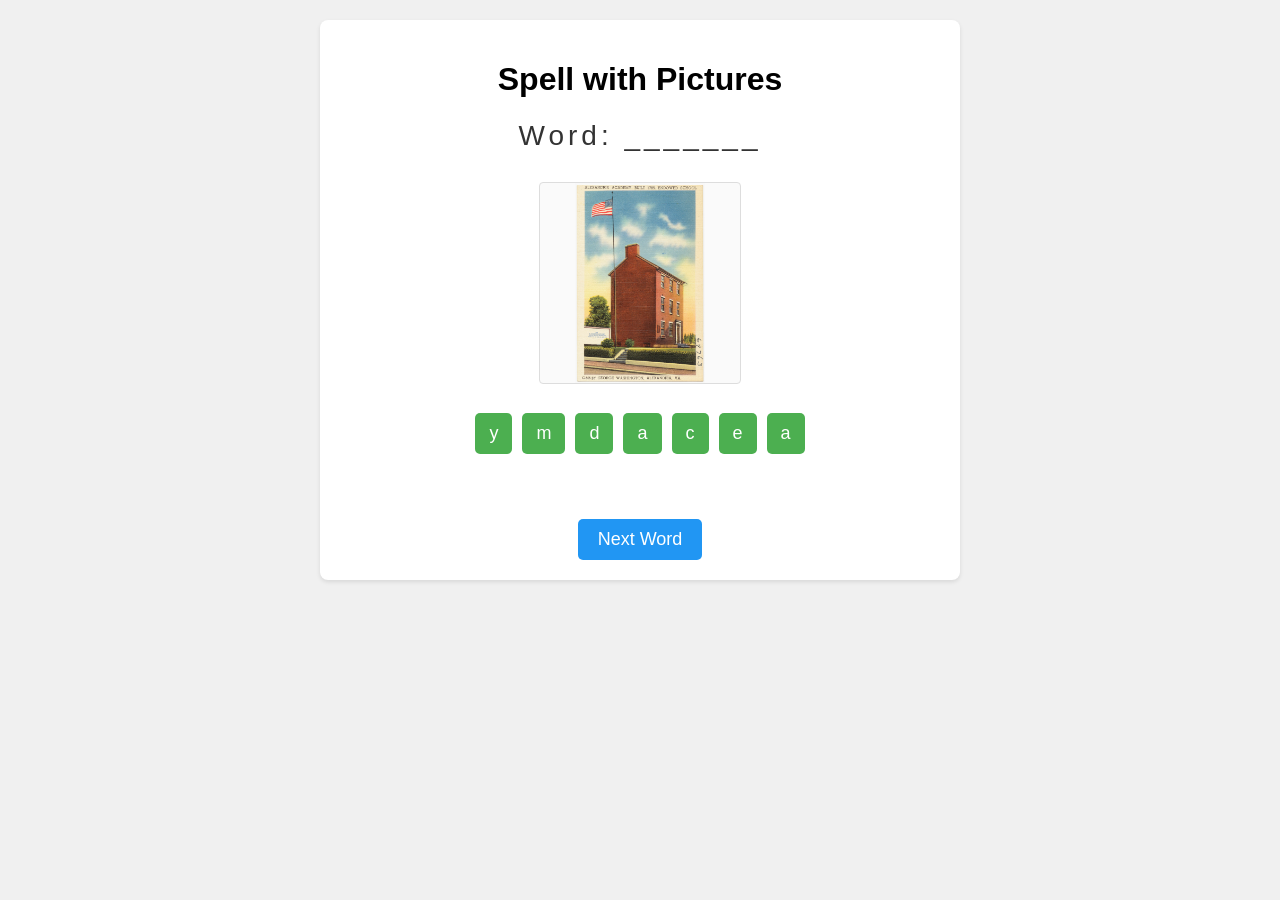
<file: index.html>
<!DOCTYPE html>
<html lang="en">
<head>
    <meta charset="UTF-8">
    <meta name="viewport" content="width=device-width, initial-scale=1.0">
    <title>Spell with Pictures</title>
    <style>
        body {
            font-family: Arial, sans-serif;
            text-align: center;
            background-color: #f0f0f0;
            margin: 0;
            padding: 0;
        }
        #game-area {
            margin: 20px auto;
            max-width: 600px;
            background: white;
            padding: 20px;
            box-shadow: 0 2px 4px rgba(0,0,0,0.1);
            border-radius: 8px;
        }
        #word-display {
            font-size: 28px;
            margin: 20px 0;
            color: #333;
            letter-spacing: 4px;
        }
        #image-hint {
            width: 200px;
            height: 200px;
            object-fit: contain;
            margin: 10px auto;
            border: 1px solid #ddd;
            border-radius: 4px;
            background: #fafafa;
        }
        #letter-buttons {
            margin: 10px;
        }
        #letter-buttons button {
            font-size: 18px;
            padding: 10px 14px;
            margin: 5px;
            cursor: pointer;
            background-color: #4CAF50;
            color: white;
            border: none;
            border-radius: 5px;
            transition: background-color 0.2s ease;
        }
        #letter-buttons button:disabled {
            background-color: #cccccc;
            cursor: not-allowed;
        }
        #letter-buttons button:hover:not(:disabled) {
            background-color: #45a049;
        }
        #feedback {
            font-size: 22px;
            color: green;
            margin: 10px;
            min-height: 30px;
        }
        #next-word-btn {
            font-size: 18px;
            padding: 10px 20px;
            margin-top: 10px;
            cursor: pointer;
            background-color: #2196F3;
            color: white;
            border: none;
            border-radius: 5px;
        }
        #next-word-btn:hover {
            background-color: #1976D2;
        }
    </style>
</head>
<body>
    <div id="game-area">
        <h1>Spell with Pictures</h1>
        <div id="word-display">Word: </div>
        <img id="image-hint" src="" alt="Hint image">
        <div id="letter-buttons"></div>
        <div id="feedback"></div>
        <button id="next-word-btn" onclick="nextWord()">Next Word</button>
    </div>

    <script>
        // Array of words with associated image files. Images are stored in the same directory as this HTML file.
        const words = [
            // Original sample words with their own images
            { word: 'academy', image: 'academy.jpg' },
            { word: 'accomplish', image: 'accomplish.png' },
            { word: 'accord', image: 'accord.png' },
            // Extended vocabulary from the uploaded spelling list.  These
            // words currently use a generic placeholder image.  Feel free
            // to replace 'placeholder.png' with appropriate pictures for
            // each word.
            { word: 'accident', image: 'placeholder.png' },
            { word: 'accurate', image: 'placeholder.png' },
            { word: 'acorn', image: 'placeholder.png' },
            { word: 'activate', image: 'placeholder.png' },
            { word: 'actually', image: 'placeholder.png' },
            { word: 'addition', image: 'placeholder.png' },
            { word: 'admire', image: 'placeholder.png' },
            { word: 'affair', image: 'placeholder.png' },
            { word: 'affect', image: 'placeholder.png' },
            { word: 'algae', image: 'placeholder.png' },
            { word: 'allergy', image: 'placeholder.png' },
            { word: 'alloy', image: 'placeholder.png' },
            { word: 'amendment', image: 'placeholder.png' },
            { word: 'announce', image: 'placeholder.png' },
            { word: 'anoint', image: 'placeholder.png' },
            { word: 'antique', image: 'placeholder.png' },
            { word: 'apostle', image: 'placeholder.png' },
            { word: 'appeal', image: 'placeholder.png' },
            { word: 'appearance', image: 'placeholder.png' },
            { word: 'appointment', image: 'placeholder.png' },
            { word: 'arrange', image: 'placeholder.png' },
            { word: 'arrangement', image: 'placeholder.png' },
            { word: 'arrive', image: 'placeholder.png' },
            { word: 'article', image: 'placeholder.png' },
            { word: 'ascend', image: 'placeholder.png' },
            { word: 'aspect', image: 'placeholder.png' },
            { word: 'assembly', image: 'placeholder.png' },
            { word: 'associate', image: 'placeholder.png' },
            { word: 'astronaut', image: 'placeholder.png' },
            { word: 'atom', image: 'placeholder.png' },
            { word: 'atomic', image: 'placeholder.png' },
            { word: 'attachment', image: 'placeholder.png' },
            // Second column of the spelling list
            { word: 'eager', image: 'placeholder.png' },
            { word: 'edge', image: 'placeholder.png' },
            { word: 'education', image: 'placeholder.png' },
            { word: 'efficient', image: 'placeholder.png' },
            { word: 'effort', image: 'placeholder.png' },
            { word: 'elsewhere', image: 'placeholder.png' },
            { word: 'emergency', image: 'placeholder.png' },
            { word: 'encounter', image: 'placeholder.png' },
            { word: 'encourage', image: 'placeholder.png' },
            { word: 'energy', image: 'placeholder.png' },
            { word: 'entrance', image: 'placeholder.png' },
            { word: 'equator', image: 'placeholder.png' },
            { word: 'equipment', image: 'placeholder.png' },
            { word: 'erect', image: 'placeholder.png' },
            { word: 'exchange', image: 'placeholder.png' },
            { word: 'excite', image: 'placeholder.png' },
            { word: 'excitement', image: 'placeholder.png' },
            { word: 'exist', image: 'placeholder.png' },
            { word: 'explosion', image: 'placeholder.png' },
            { word: 'express', image: 'placeholder.png' },
            { word: 'expressive', image: 'placeholder.png' },
            { word: 'farther', image: 'placeholder.png' },
            { word: 'faucet', image: 'placeholder.png' },
            { word: 'feather', image: 'placeholder.png' },
            { word: 'February', image: 'placeholder.png' },
            { word: 'federation', image: 'placeholder.png' },
            { word: 'finance', image: 'placeholder.png' },
            { word: 'firmament', image: 'placeholder.png' },
            { word: 'flame', image: 'placeholder.png' },
            { word: 'flashlight', image: 'placeholder.png' },
            { word: 'flatter', image: 'placeholder.png' },
            { word: 'flavor', image: 'placeholder.png' },
            // Third column sample entries.  This list is not exhaustive but provides
            // additional variety from the original photo.  You can continue
            // adding more words following the same pattern.
            { word: 'portion', image: 'placeholder.png' },
            { word: 'practice', image: 'placeholder.png' },
            { word: 'precious', image: 'placeholder.png' },
            { word: 'predict', image: 'placeholder.png' },
            { word: 'preparation', image: 'placeholder.png' },
            { word: 'prick', image: 'placeholder.png' },
            { word: 'pronunciation', image: 'placeholder.png' },
            { word: 'prophecy', image: 'placeholder.png' },
            { word: 'propose', image: 'placeholder.png' },
            { word: 'pulp', image: 'placeholder.png' },
            { word: 'punishment', image: 'placeholder.png' },
            { word: 'purify', image: 'placeholder.png' },
            { word: 'quality', image: 'placeholder.png' },
            { word: 'quarter', image: 'placeholder.png' },
            { word: 'quiet', image: 'placeholder.png' },
            { word: 'quite', image: 'placeholder.png' },
            { word: 'rarely', image: 'placeholder.png' },
            { word: 'readily', image: 'placeholder.png' },
            { word: 'realize', image: 'placeholder.png' },
            { word: 'repair', image: 'placeholder.png' },
            { word: 'release', image: 'placeholder.png' },
            { word: 'relief', image: 'placeholder.png' },
            { word: 'retreat', image: 'placeholder.png' },
            { word: 'revival', image: 'placeholder.png' },
            { word: 'rivalry', image: 'placeholder.png' },
            { word: 'rootstock', image: 'placeholder.png' },
            // Additional sample words beyond the third column
            { word: 'warmth', image: 'placeholder.png' },
            { word: 'wealth', image: 'placeholder.png' },
            { word: 'weary', image: 'placeholder.png' },
            { word: 'weather', image: 'placeholder.png' },
            { word: 'weave', image: 'placeholder.png' },
            { word: 'woodchuck', image: 'placeholder.png' },
            { word: 'worthy', image: 'placeholder.png' },
            { word: 'worn', image: 'placeholder.png' },
            { word: 'wrist', image: 'placeholder.png' },
            { word: 'yawn', image: 'placeholder.png' }
        ];

        let currentIndex = 0;
        let currentWord = '';
        let usedLetters = [];

        /**
         * Speak a word aloud using the browser's SpeechSynthesis API.
         * If the API is unavailable, the function silently fails.
         * @param {string} text The word to speak.
         */
        function speakWord(text) {
            if ('speechSynthesis' in window) {
                try {
                    const utterance = new SpeechSynthesisUtterance(text);
                    window.speechSynthesis.speak(utterance);
                } catch (err) {
                    console.error('Speech synthesis failed:', err);
                }
            }
        }

        /**
         * Load the current word, update the UI and speak it.
         */
        function loadWord() {
            const wordObj = words[currentIndex];
            currentWord = wordObj.word;
            usedLetters = [];

            // Display underscores for each letter
            const wordDisplay = document.getElementById('word-display');
            wordDisplay.textContent = 'Word: ' + '_'.repeat(currentWord.length);

            // Set image
            const img = document.getElementById('image-hint');
            img.src = wordObj.image;
            img.alt = currentWord;

            // Clear previous buttons and feedback
            const letterButtons = document.getElementById('letter-buttons');
            letterButtons.innerHTML = '';
            document.getElementById('feedback').textContent = '';

            // Speak the word aloud using the speech synthesis API
            speakWord(currentWord);

            // Shuffle letters and create buttons
            const letters = currentWord.split('').sort(() => Math.random() - 0.5);
            letters.forEach(letter => {
                const btn = document.createElement('button');
                btn.textContent = letter;
                btn.addEventListener('click', function() {
                    checkLetter(letter, btn);
                });
                letterButtons.appendChild(btn);
            });
        }

        /**
         * Handle clicking on a letter button. Reveals all instances of the letter in the word display and disables the button.
         * @param {string} letter The letter that was clicked.
         * @param {HTMLElement} btn The button element that was clicked.
         */
        function checkLetter(letter, btn) {
            if (usedLetters.includes(letter)) {
                return;
            }
            usedLetters.push(letter);
            btn.disabled = true;

            // Reveal letter(s) in the displayed word
            const wordDisplay = document.getElementById('word-display');
            let displayArray = wordDisplay.textContent.replace('Word: ', '').split('');
            for (let i = 0; i < currentWord.length; i++) {
                if (currentWord[i] === letter) {
                    displayArray[i] = letter;
                }
            }
            wordDisplay.textContent = 'Word: ' + displayArray.join('');

            // Check if word is completely revealed
            if (!displayArray.includes('_')) {
                document.getElementById('feedback').textContent = 'Great job! 🎉';
                // Automatically move to next word after a short delay
                setTimeout(nextWord, 2000);
            }
        }

        /**
         * Advance to the next word in the list and load it. Loops back to the first word after the last one.
         */
        function nextWord() {
            currentIndex = (currentIndex + 1) % words.length;
            loadWord();
        }

        // Initialise the game when the page loads
        window.onload = loadWord;
    </script>
</body>
</html>
</file>
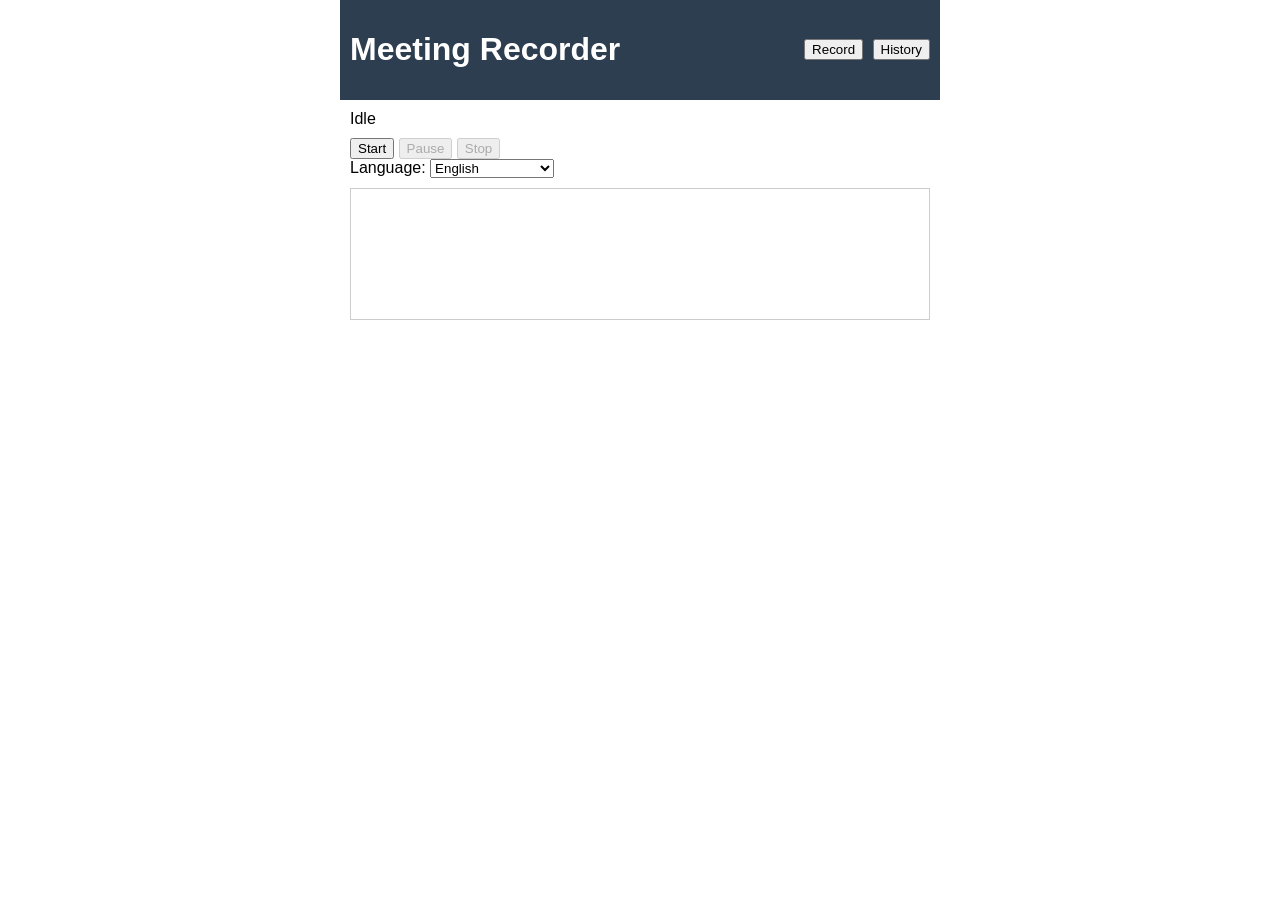
<file: meeting-app/public/index.html>
<!DOCTYPE html>
<html lang="en">
<head>
  <meta charset="UTF-8" />
  <meta name="viewport" content="width=device-width, initial-scale=1.0" />
  <title>Meeting Recorder</title>
  <link rel="stylesheet" href="style.css" />
</head>
<body>
  <header>
    <h1>Meeting Recorder</h1>
    <nav>
      <button id="nav-record">Record</button>
      <button id="nav-history">History</button>
    </nav>
  </header>

  <main id="view-record">
    <section id="recorder">
      <div id="status">Idle</div>
      <div id="controls">
        <button id="start-btn">Start</button>
        <button id="pause-btn" disabled>Pause</button>
        <button id="stop-btn" disabled>Stop</button>
      </div>
      <div id="language-select">
        <label for="lang">Language:</label>
        <select id="lang">
          <option value="en-US">English</option>
          <option value="ms-MY">Bahasa Malaysia</option>
          <option value="zh-CN">Chinese</option>
          <option value="yue-Hant-HK">Cantonese</option>
          <option value="nan-TW">Hokkien</option>
        </select>
      </div>
      <div id="transcript"></div>
    </section>

    <section id="summary" hidden>
      <h2>Summary</h2>
      <pre id="summary-text"></pre>
      <h3>Action Plan</h3>
      <ul id="action-list"></ul>
      <button id="export-btn">Export</button>
      <button id="share-btn">Share</button>
    </section>
  </main>

  <main id="view-history" hidden>
    <h2>Meeting History</h2>
    <input type="search" id="search" placeholder="Search by title or topic" />
    <ul id="meeting-list"></ul>
  </main>

  <script src="../src/app.js"></script>
</body>
</html>
</file>
<file: meeting-app/public/style.css>
body {
  font-family: sans-serif;
  margin: 0;
  padding: 0;
}
header {
  background:#2c3e50;
  color:#fff;
  padding:10px;
  display:flex;
  justify-content:space-between;
  align-items:center;
}
nav button {
  margin-left:5px;
}
#recorder, #summary, #view-history {
  padding:10px;
}
#transcript {
  border:1px solid #ccc;
  min-height:120px;
  padding:5px;
  margin-top:10px;
  white-space:pre-wrap;
}
#status {
  margin-bottom:10px;
}
#meeting-list {
  list-style:none;
  padding:0;
}
#meeting-list li {
  border-bottom:1px solid #ddd;
  padding:5px 0;
}
@media (min-width:600px){
  body {max-width:600px;margin:0 auto;}
}
</file>
